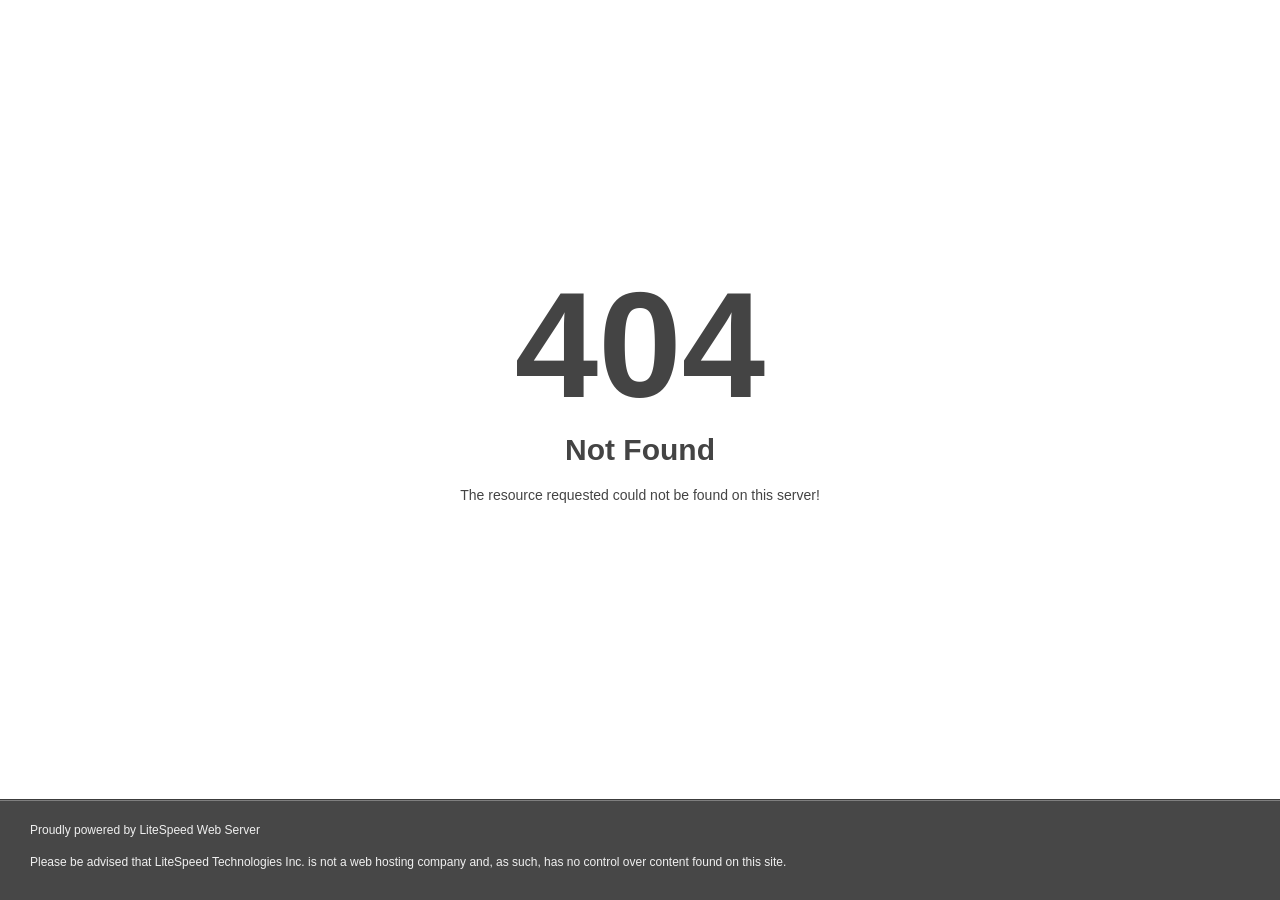
<file: pages/media.html>
<html style="height:100%"><head>
<meta name="viewport" content="width=device-width, initial-scale=1, shrink-to-fit=no">
<title> 404 Not Found
</title><style>@media (prefers-color-scheme:dark){body{background-color:#000!important}}</style></head>
<body style="color: #444; margin:0;font: normal 14px/20px Arial, Helvetica, sans-serif; height:100%; background-color: #fff;">
<div style="height:auto; min-height:100%; ">     <div style="text-align: center; width:800px; margin-left: -400px; position:absolute; top: 30%; left:50%;">
        <h1 style="margin:0; font-size:150px; line-height:150px; font-weight:bold;">404</h1>
<h2 style="margin-top:20px;font-size: 30px;">Not Found
</h2>
<p>The resource requested could not be found on this server!</p>
</div></div><div style="color:#f0f0f0; font-size:12px;margin:auto;padding:0px 30px 0px 30px;position:relative;clear:both;height:100px;margin-top:-101px;background-color:#474747;border-top: 1px solid rgba(0,0,0,0.15);box-shadow: 0 1px 0 rgba(255, 255, 255, 0.3) inset;">
<br>Proudly powered by LiteSpeed Web Server<p>Please be advised that LiteSpeed Technologies Inc. is not a web hosting company and, as such, has no control over content found on this site.</p></div>
</body></html>
</file>
